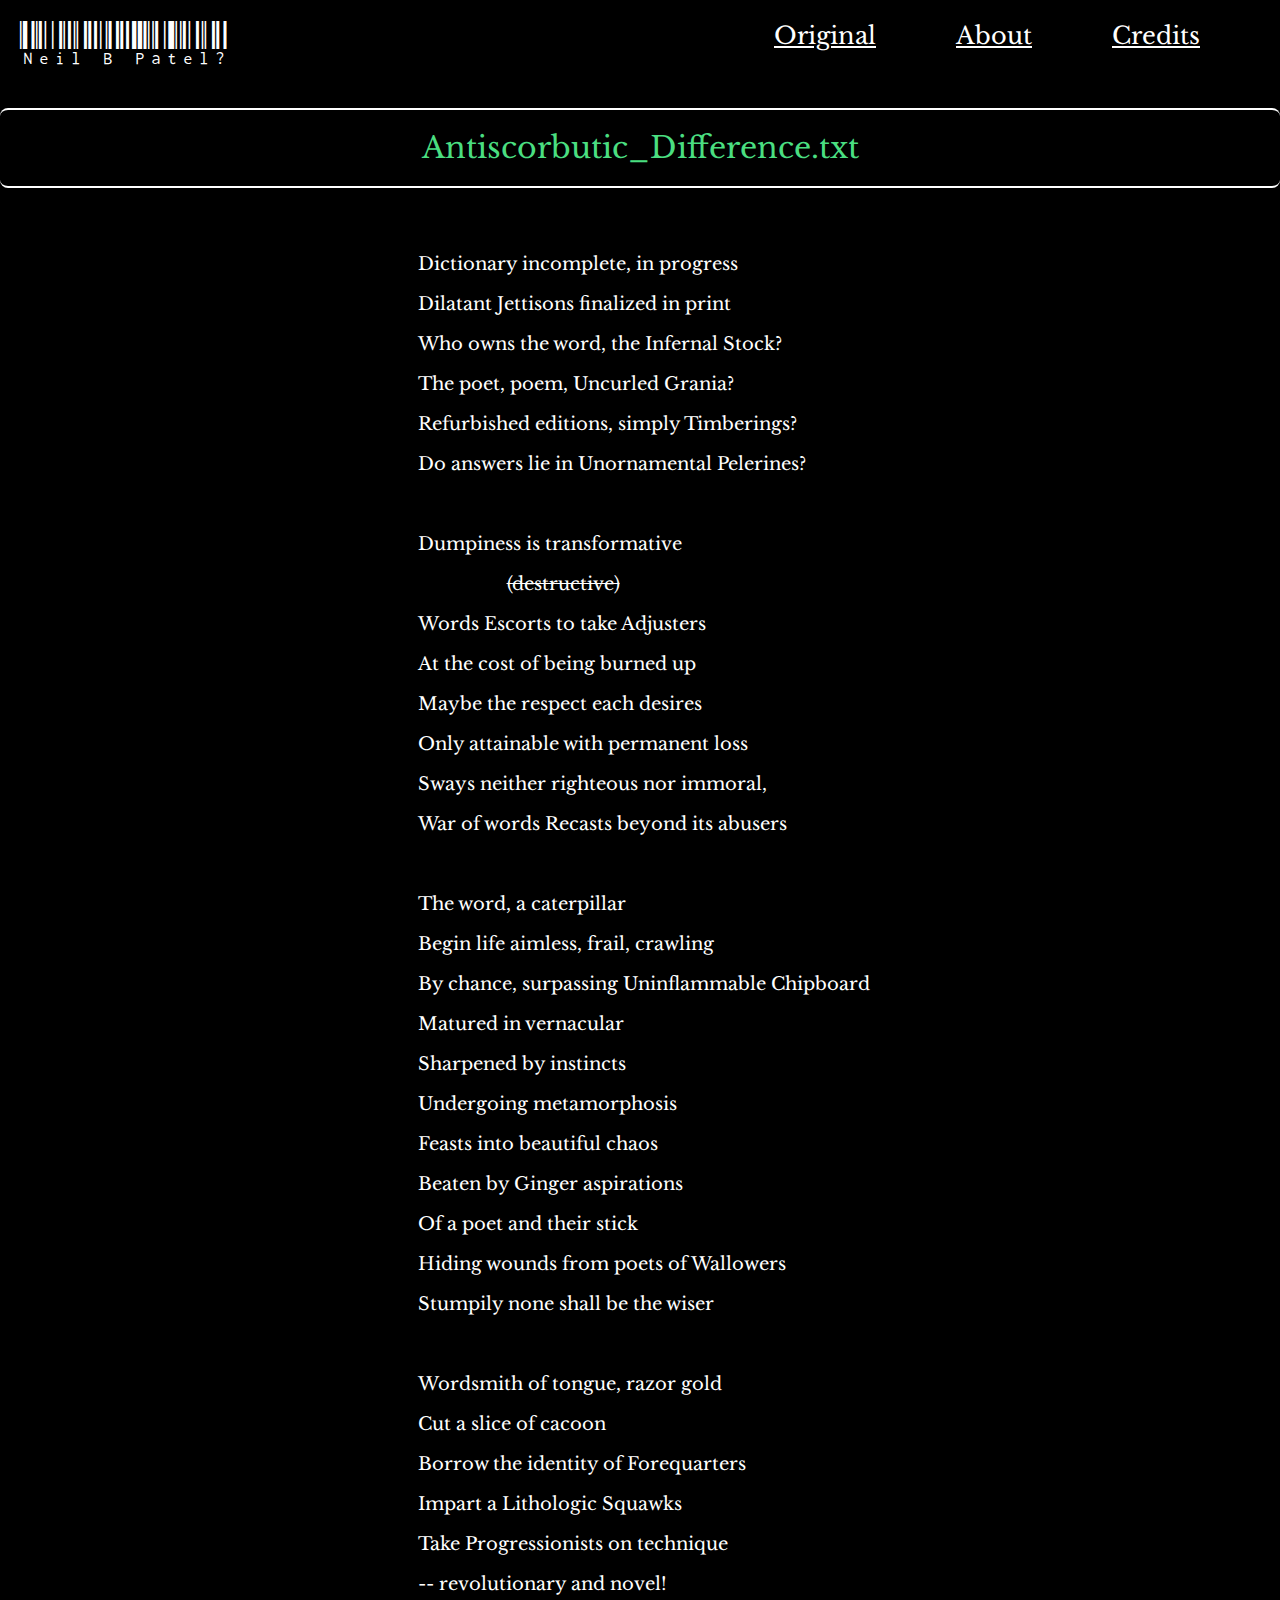
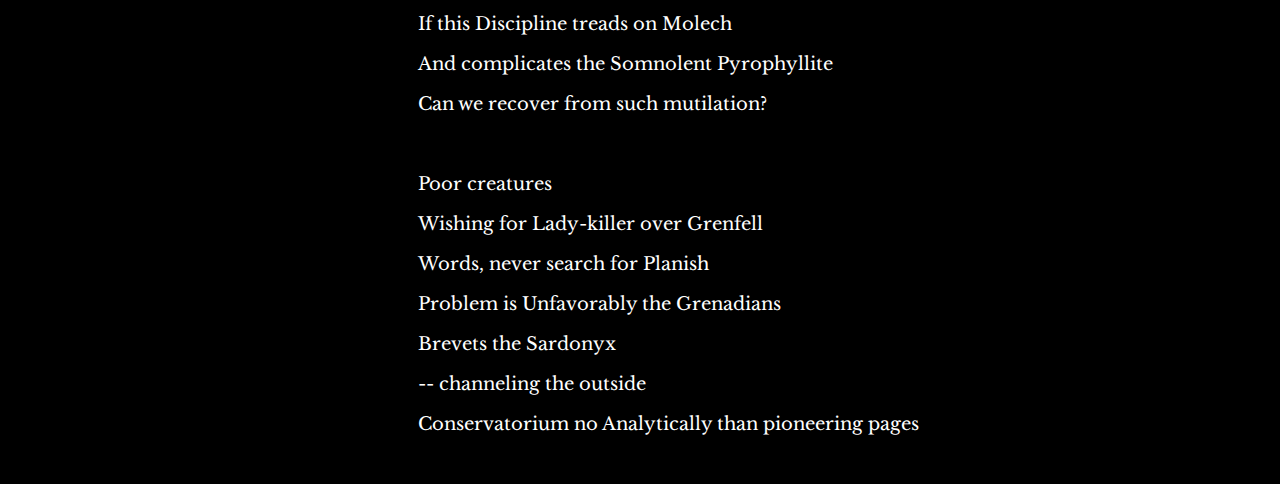
<file: index.html>
<!DOCTYPE html>
<html lang="en">
<head>
    <meta charset="UTF-8">
    <meta http-equiv="X-UA-Compatible" content="IE=edge">
    <meta name="viewport" content="width=device-width, initial-scale=1.0">
    <link rel="preconnect" href="https://fonts.googleapis.com">
    <link rel="preconnect" href="https://fonts.gstatic.com" crossorigin>
    <link href="https://fonts.googleapis.com/css2?family=Libre+Barcode+128+Text&family=Libre+Baskerville:ital,wght@0,400;0,700;1,400&display=swap" rel="stylesheet">
    <link rel="stylesheet" href="./style/output.css">
    <title>Remix</title>
</head>
<body class="bg-black font-serif text-white">
    <div class="flex justify-between">
        <h1 class="text-5xl hover:text-green-400 active:text-black font-barcode ml-5 mt-5">
            <a href="/">Neil B Patel?</a>
        </h1>

        <div class="flex justify-around">
            <h2 class="text-2xl hover:text-green-400 active:text-black underline mt-5 mr-20">
                <a href="./original.html">Original</a>
            </h2>
            <h2 class="text-2xl hover:text-green-400 active:text-black underline mt-5 mr-20">
                <a href="./about.html">About</a>
            </h2>
            <h2 class="text-2xl hover:text-green-400 active:text-black underline mt-5 mr-20">
                <a href="./credits.html">Credits</a>
            </h2>
        </div>
    </div>

    <h2 class="border-solid rounded-lg border-y-2 border-white p-5 text-3xl text-bold text-green-400 flex justify-center mt-10 mb-10">
        <span class="adj">Ashen</span> _ <span class="noun">Wordbooks</span>.txt
    </h2>

    <div class="flex justify-center">
        <div class="grid grid-cols-1 content-center text-lg leading-10 ml-14">
            <div class="mt-4">
                <div>
                    Dictionary incomplete, in progress
                </div> 
                <div>
                    <span class="adj">Experiential</span> <span class="noun">Guide</span> finalized in print
                </div>
                <div>
                    Who owns the word, the <span class="adj">Celestine</span> <span class="noun">Prophecy</span>?
                </div>
                <div>
                    The poet, poem, <span class="adj">Critical</span> <span class="noun">Mass</span>?
                </div>
                <div>
                    Refurbished editions, simply <span class="noun">Coincidences</span>?
                </div>
                <div>
                    Do answers lie in <span class="adj">Historical</span> <span class="noun">Context</span>?
                </div>
            </div>
        
            <div class="mt-10">
                <div>
                    <span class="noun">Energy</span> is transformative
                </div>
                <div class="text-transparent">
                    <span class="noun">Energy</span> is <span class="line-through text-white">(destructive)</span>
                </div>
                <div>
                    Words <span class="verb">Struggle</span> to take <span class="noun">Shape</span>
                </div>
                <div>
                    At the cost of being burned up
                </div>
                <div>
                    Maybe the respect each desires
                </div>
                <div>
                    Only attainable with permanent loss
                </div>
                <div>
                    <span class="noun">Power</span> neither righteous nor immoral,
                </div>
                <div>
                    War of words <span class="verb">Lives</span> beyond its abusers
                </div>
            </div>
        
            <div class="mt-10">
                <div>
                    The word, a caterpillar
                </div>
                <div>
                    Begin life aimless, frail, crawling
                </div>
                <div>
                    By chance, surpassing <span class="adj">Parental</span> <span class="noun">Lineage</span>
                </div>
                <div>
                    Matured in vernacular
                </div>
                <div>
                    Sharpened by instincts
                </div>
                <div>
                    Undergoing metamorphosis
                </div>
                <div>
                    <span class="verb">Expanding</span> into beautiful chaos
                </div>
                <div>
                    Beaten by <span class="adj">Emerging</span> aspirations
                </div>
                <div>
                    Of a poet and their stick
                </div>
                <div>
                    Hiding wounds from poets of <span class="noun">Past</span>
                </div>
                <div>
                    <span class="adv">Now</span> none shall be the wiser
                </div>
            </div>
        
            <div class="mt-10">
                <div>
                    Wordsmith of tongue, razor gold
                </div>
                <div>
                    Cut a slice of cacoon
                </div>
                <div>
                    Borrow the identity of <span class="noun">Mystics</span>
                </div>
                <div>
                    Impart a <span class="adj">New</span> <span class="noun">Perspective</span>
                </div>
                <div>
                    Take <span class="noun">Notes</span> on technique
                </div>
                <div>
                    -- revolutionary and novel!
                </div>
                <div>
                    If this <span class="noun">Matter</span> treads on <span class="noun">Culture</span>
                </div>
                <div>
                    And complicates the <span class="adj">Interpersonal</span> <span class="noun">Ethic</span>
                </div>
                <div>
                    Can we recover from such mutilation?
                </div>
            </div>
        
            <div class="mt-10 mb-10">
                <div>
                    Poor creatures
                </div>
                <div>
                    Wishing for <span class="noun">Control</span> over <span class="noun">Dramas</span>
                </div>
                <div>
                    Words, never search for <span class="verb">Clearing</span>
                </div>
                <div>
                    Problem is <span class="adv">About</span> the <span class="noun">Authors</span>
                </div>
                <div>
                    <span class="verb">Engaging</span> the <span class="noun">Flow</span> 
                </div>
                <div>
                    -- channeling the outside
                </div>
                <div>
                    <span class="noun">Acknowledgements</span> no <span class="adv">Longer</span> than pioneering pages
                </div>
            </div>
        </div>
    </div>
</body>
    <script src="./scripts/index.js"></script>
</html>
</file>
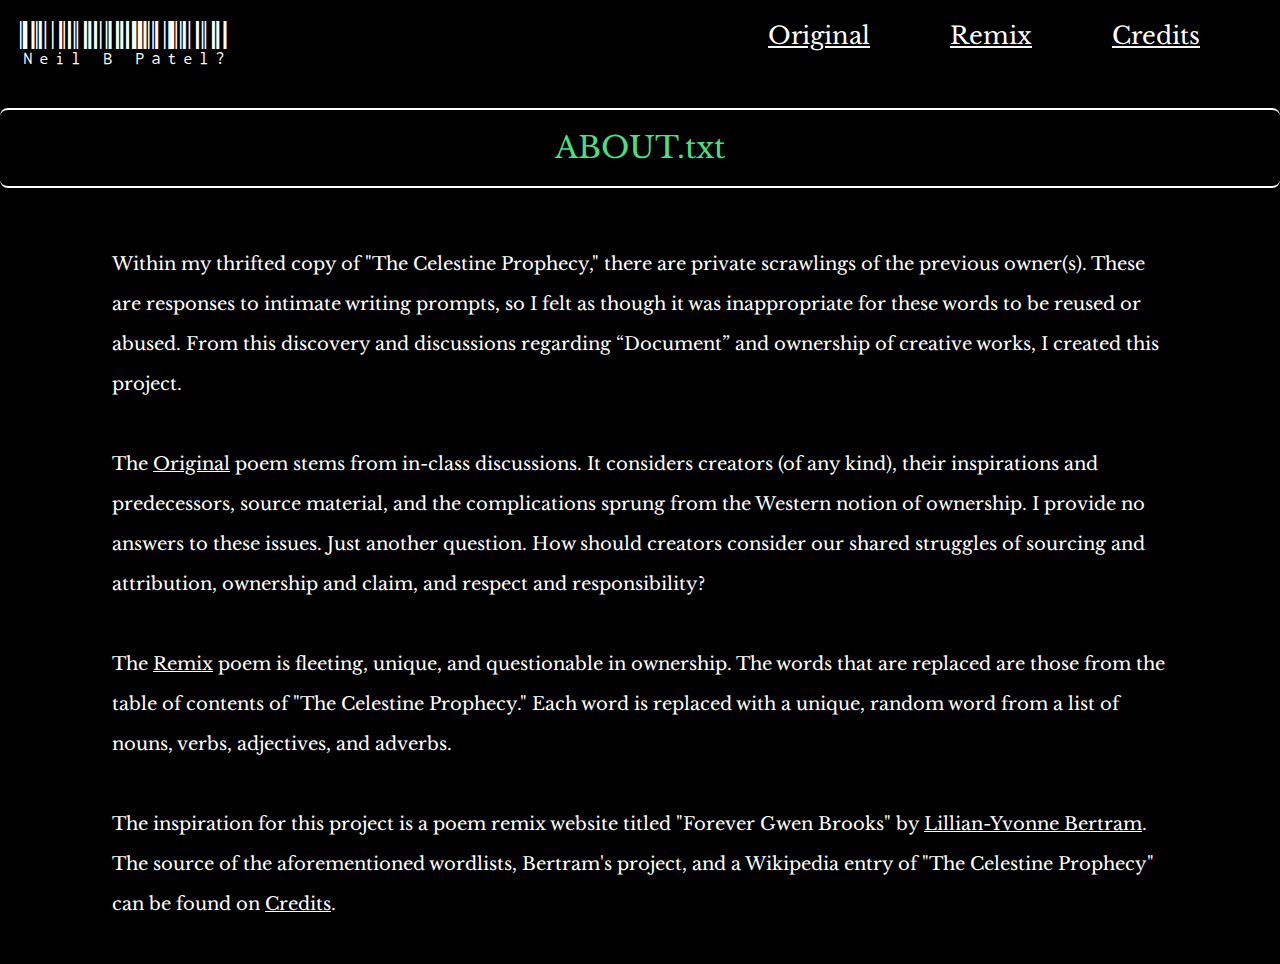
<file: about.html>
<!DOCTYPE html>
<html lang="en">
<head>
    <meta charset="UTF-8">
    <meta http-equiv="X-UA-Compatible" content="IE=edge">
    <meta name="viewport" content="width=device-width, initial-scale=1.0">
    <link rel="preconnect" href="https://fonts.googleapis.com">
    <link rel="preconnect" href="https://fonts.gstatic.com" crossorigin>
    <link href="https://fonts.googleapis.com/css2?family=Libre+Barcode+128+Text&family=Libre+Baskerville:ital,wght@0,400;0,700;1,400&display=swap" rel="stylesheet">
    <link rel="stylesheet" href="./style/output.css">
    <title>About</title>
</head>
<body class="bg-black font-serif text-white">
    <div class="flex justify-between">
        <h1 class="text-5xl hover:text-green-400 active:text-black font-barcode ml-5 mt-5">
            <a href="/">Neil B Patel?</a>
        </h1>

        <div class="flex justify-around">
            <h2 class="text-2xl hover:text-green-400 active:text-black underline mt-5 mr-20">
                <a href="./original.html">Original</a>
            </h2>
            <h2 class="text-2xl hover:text-green-400 active:text-black underline mt-5 mr-20">
                <a href="./index.html">Remix</a>
            </h2>
            <h2 class="text-2xl hover:text-green-400 active:text-black underline mt-5 mr-20">
                <a href="./credits.html">Credits</a>
            </h2>
        </div>
    </div>

    <h2 class="border-solid rounded-lg border-y-2 border-white p-5 text-3xl text-bold text-green-400 flex justify-center mt-10 mb-14">
        ABOUT.txt
    </h2>

    <div class="flex">
        <div class="grid grid-cols-1 text-lg ml-28 mr-28">
            <div class="mb-10 leading-10">
                <div>
                    Within my thrifted copy of "The Celestine Prophecy," there are private scrawlings of the previous owner(s). 
                    These are responses to intimate writing prompts, so I felt as though it was inappropriate for these words to be reused or abused. 
                    From this discovery and discussions regarding “Document” and ownership of creative works, I created this project.
                </div>
            </div>
            
            <div class="mb-10 leading-10">
                <div>
                    The <a class="hover:text-green-400 active:text-black underline" href="./original.html">Original</a> poem stems from in-class discussions.
                    It considers creators (of any kind), their inspirations and predecessors, source material, and the complications sprung from the Western notion of ownership. 
                    I provide no answers to these issues. Just another question.
                    How should creators consider our shared struggles of sourcing and attribution, ownership and claim, and respect and responsibility?
                </div>
            </div>
    

            <div class="mb-10 leading-10">
                <div>
                    The <a class="hover:text-green-400 active:text-black underline" href="./index.html">Remix</a> poem is fleeting, unique, and questionable in ownership.
                    The words that are replaced are those from the table of contents of "The Celestine Prophecy."
                    Each word is replaced with a unique, random word from a list of nouns, verbs, adjectives, and adverbs.
                </div>
            </div>

            <div class="mb-10 leading-10">
                <div>
                    The inspiration for this project is a poem remix website titled "Forever Gwen Brooks" by 
                    <a class="hover:text-green-400 active:text-black underline" href="https://www.lillianyvonnebertram.com/">Lillian-Yvonne Bertram</a>.
                    The source of the aforementioned wordlists, Bertram's project, and a Wikipedia entry of "The Celestine Prophecy" can be found on <a class="hover:text-green-400 active:text-black underline" href="./credits.html">Credits</a>.
                </div>
            </div>
        </div>
    </div>
</body>
</html>
</file>
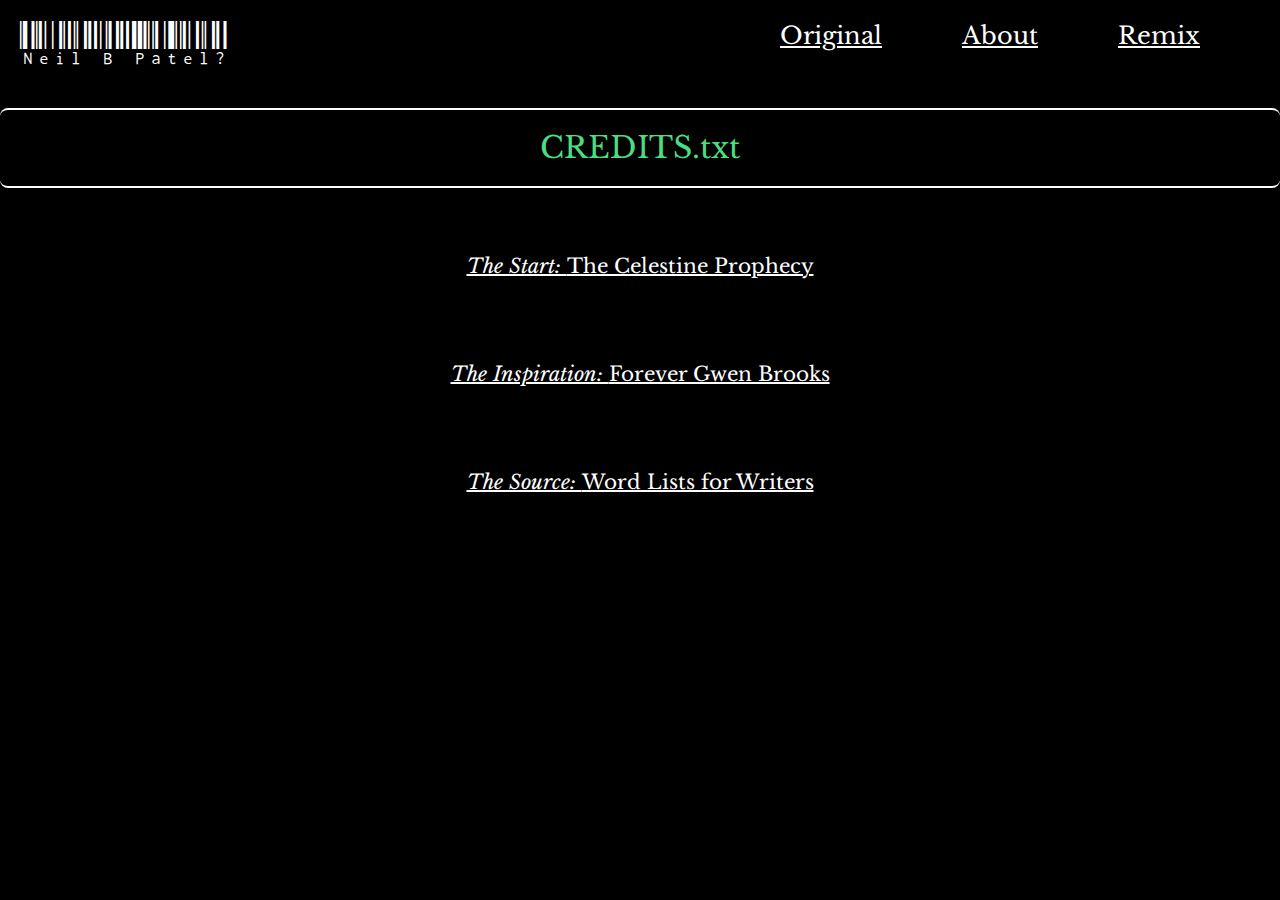
<file: credits.html>
<!DOCTYPE html>
<html lang="en">
<head>
    <meta charset="UTF-8">
    <meta http-equiv="X-UA-Compatible" content="IE=edge">
    <meta name="viewport" content="width=device-width, initial-scale=1.0">
    <link rel="preconnect" href="https://fonts.googleapis.com">
    <link rel="preconnect" href="https://fonts.gstatic.com" crossorigin>
    <link href="https://fonts.googleapis.com/css2?family=Libre+Barcode+128+Text&family=Libre+Baskerville:ital,wght@0,400;0,700;1,400&display=swap" rel="stylesheet">
    <link rel="stylesheet" href="./style/output.css">
    <title>Credits</title>
</head>
<body class="bg-black font-serif text-white">
    <div class="flex justify-between">
        <h1 class="text-5xl hover:text-green-400 active:text-black font-barcode ml-5 mt-5">
            <a href="/">Neil B Patel?</a>
        </h1>

        <div class="flex justify-around">
            <h2 class="text-2xl hover:text-green-400 active:text-black underline mt-5 mr-20">
                <a href="./original.html">Original</a>
            </h2>
            <h2 class="text-2xl hover:text-green-400 active:text-black underline mt-5 mr-20">
                <a href="./about.html">About</a>
            </h2>
            <h2 class="text-2xl hover:text-green-400 active:text-black underline mt-5 mr-20">
                <a href="./index.html">Remix</a>
            </h2>
        </div>
    </div>

    <h2 class="border-solid rounded-lg border-y-2 border-white p-5 text-3xl text-bold text-green-400 flex justify-center mt-10 mb-16">
        CREDITS.txt
    </h2>

    <div class="flex flex-col items-center">
        <div class="mb-20">
            <a class="text-xl hover:text-green-400 active:text-black underline" href="https://en.wikipedia.org/wiki/The_Celestine_Prophecy">
                <i>
                    The Start:
                </i>
                The Celestine Prophecy
            </a>
        </div>

        <div class="mb-20">
            <a class="text-xl hover:text-green-400 active:text-black underline" href="https://www.forevergwenbrooks.com/">
                <i>
                    The Inspiration:
                </i>
                Forever Gwen Brooks
            </a>
        </div>

        <div class="mb-20">
            <a class="text-xl hover:text-green-400 active:text-black underline" href="http://www.ashley-bovan.co.uk/words/partsofspeech.html">
                <i>
                    The Source:
                </i>
                Word Lists for Writers
            </a>
        </div>
    </div>
</body>
</html>
</file>
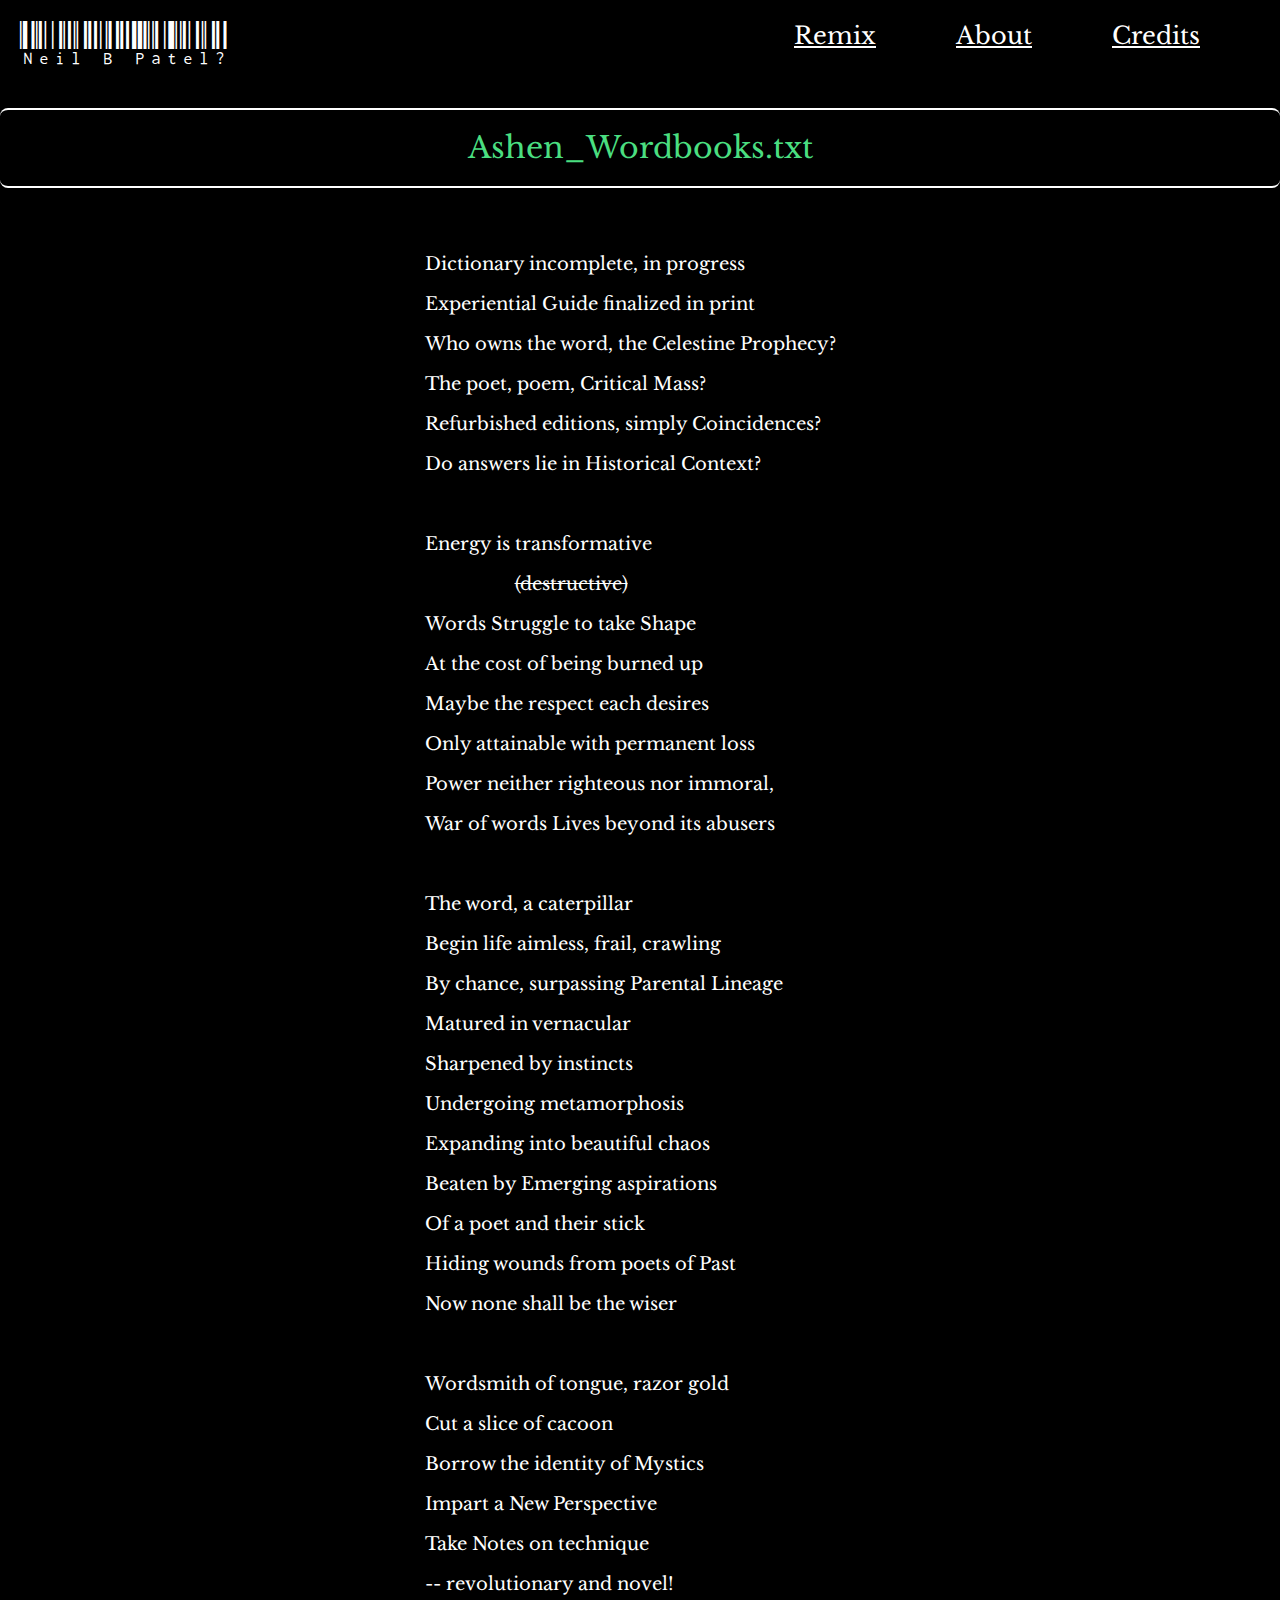
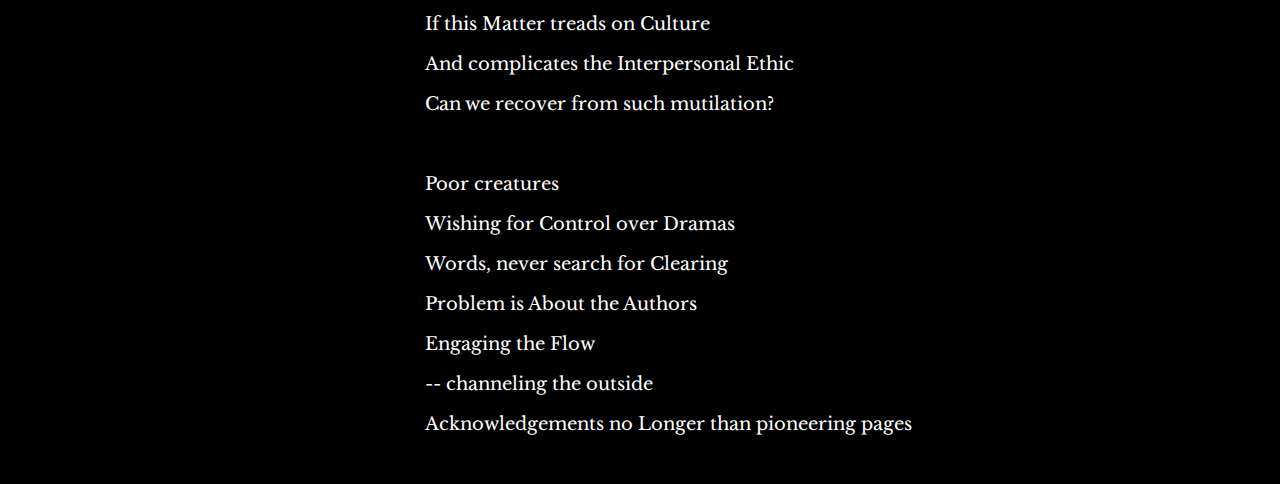
<file: original.html>
<!DOCTYPE html>
<html lang="en">
<head>
    <meta charset="UTF-8">
    <meta http-equiv="X-UA-Compatible" content="IE=edge">
    <meta name="viewport" content="width=device-width, initial-scale=1.0">
    <link rel="preconnect" href="https://fonts.googleapis.com">
    <link rel="preconnect" href="https://fonts.gstatic.com" crossorigin>
    <link href="https://fonts.googleapis.com/css2?family=Libre+Barcode+128+Text&family=Libre+Baskerville:ital,wght@0,400;0,700;1,400&display=swap" rel="stylesheet">
    <link rel="stylesheet" href="./style/output.css">
    <title>Original</title>
</head>
<body class="bg-black font-serif text-white">
    <div class="flex justify-between">
        <h1 class="text-5xl hover:text-green-400 active:text-black font-barcode ml-5 mt-5">
            <a href="/">Neil B Patel?</a>
        </h1>

        <div class="flex justify-around">
            <h2 class="text-2xl hover:text-green-400 active:text-black underline mt-5 mr-20">
                <a href="./index.html">Remix</a>
            </h2>
            <h2 class="text-2xl hover:text-green-400 active:text-black underline mt-5 mr-20">
                <a href="./about.html">About</a>
            </h2>
            <h2 class="text-2xl hover:text-green-400 active:text-black underline mt-5 mr-20">
                <a href="./credits.html">Credits</a>
            </h2>
        </div>
    </div>

    <h2 class="border-solid rounded-lg border-y-2 border-white p-5 text-3xl text-bold text-green-400 flex justify-center mt-10 mb-10">
        Ashen_Wordbooks.txt
    </h2>

    <div class="flex justify-center">
        <div class="grid grid-cols-1 content-center text-lg leading-10 ml-14">
            <div class="mt-4">
                <div>
                    Dictionary incomplete, in progress
                </div> 
                <div>
                    Experiential Guide finalized in print
                </div>
                <div>
                    Who owns the word, the Celestine Prophecy?
                </div>
                <div>
                    The poet, poem, Critical Mass?
                </div>
                <div>
                    Refurbished editions, simply Coincidences?
                </div>
                <div>
                    Do answers lie in Historical Context?
                </div>
            </div>
        
            <div class="mt-10">
                <div>
                    Energy is transformative
                </div>
                <div class="text-transparent">
                    Energy is <span class="line-through text-white">(destructive)</span>
                </div>
                <div>
                    Words Struggle to take Shape
                </div>
                <div>
                    At the cost of being burned up
                </div>
                <div>
                    Maybe the respect each desires
                </div>
                <div>
                    Only attainable with permanent loss
                </div>
                <div>
                    Power neither righteous nor immoral,
                </div>
                <div>
                    War of words Lives beyond its abusers
                </div>
            </div>
        
            <div class="mt-10">
                <div>
                    The word, a caterpillar
                </div>
                <div>
                    Begin life aimless, frail, crawling
                </div>
                <div>
                    By chance, surpassing Parental Lineage
                </div>
                <div>
                    Matured in vernacular
                </div>
                <div>
                    Sharpened by instincts
                </div>
                <div>
                    Undergoing metamorphosis
                </div>
                <div>
                    Expanding into beautiful chaos
                </div>
                <div>
                    Beaten by Emerging aspirations
                </div>
                <div>
                    Of a poet and their stick
                </div>
                <div>
                    Hiding wounds from poets of Past
                </div>
                <div>
                    Now none shall be the wiser
                </div>
            </div>
        
            <div class="mt-10">
                <div>
                    Wordsmith of tongue, razor gold
                </div>
                <div>
                    Cut a slice of cacoon
                </div>
                <div>
                    Borrow the identity of Mystics
                </div>
                <div>
                    Impart a New Perspective
                </div>
                <div>
                    Take Notes on technique
                </div>
                <div>
                    -- revolutionary and novel!
                </div>
                <div>
                    If this Matter treads on Culture
                </div>
                <div>
                    And complicates the Interpersonal Ethic
                </div>
                <div>
                    Can we recover from such mutilation?
                </div>
            </div>
        
            <div class="mt-10 mb-10">
                <div>
                    Poor creatures
                </div>
                <div>
                    Wishing for Control over Dramas
                </div>
                <div>
                    Words, never search for Clearing
                </div>
                <div>
                    Problem is About the Authors
                </div>
                <div>
                    Engaging the Flow 
                </div>
                <div>
                    -- channeling the outside
                </div>
                <div>
                    Acknowledgements no Longer than pioneering pages
                </div>
            </div>
        </div>
    </div>
</body>
</html>
</file>
<file: style/output.css>
/*
! tailwindcss v3.0.23 | MIT License | https://tailwindcss.com
*/

/*
1. Prevent padding and border from affecting element width. (https://github.com/mozdevs/cssremedy/issues/4)
2. Allow adding a border to an element by just adding a border-width. (https://github.com/tailwindcss/tailwindcss/pull/116)
*/

*,
::before,
::after {
  box-sizing: border-box;
  /* 1 */
  border-width: 0;
  /* 2 */
  border-style: solid;
  /* 2 */
  border-color: #e5e7eb;
  /* 2 */
}

::before,
::after {
  --tw-content: '';
}

/*
1. Use a consistent sensible line-height in all browsers.
2. Prevent adjustments of font size after orientation changes in iOS.
3. Use a more readable tab size.
4. Use the user's configured `sans` font-family by default.
*/

html {
  line-height: 1.5;
  /* 1 */
  -webkit-text-size-adjust: 100%;
  /* 2 */
  -moz-tab-size: 4;
  /* 3 */
  -o-tab-size: 4;
     tab-size: 4;
  /* 3 */
  font-family: ui-sans-serif, system-ui, -apple-system, BlinkMacSystemFont, "Segoe UI", Roboto, "Helvetica Neue", Arial, "Noto Sans", sans-serif, "Apple Color Emoji", "Segoe UI Emoji", "Segoe UI Symbol", "Noto Color Emoji";
  /* 4 */
}

/*
1. Remove the margin in all browsers.
2. Inherit line-height from `html` so users can set them as a class directly on the `html` element.
*/

body {
  margin: 0;
  /* 1 */
  line-height: inherit;
  /* 2 */
}

/*
1. Add the correct height in Firefox.
2. Correct the inheritance of border color in Firefox. (https://bugzilla.mozilla.org/show_bug.cgi?id=190655)
3. Ensure horizontal rules are visible by default.
*/

hr {
  height: 0;
  /* 1 */
  color: inherit;
  /* 2 */
  border-top-width: 1px;
  /* 3 */
}

/*
Add the correct text decoration in Chrome, Edge, and Safari.
*/

abbr:where([title]) {
  -webkit-text-decoration: underline dotted;
          text-decoration: underline dotted;
}

/*
Remove the default font size and weight for headings.
*/

h1,
h2,
h3,
h4,
h5,
h6 {
  font-size: inherit;
  font-weight: inherit;
}

/*
Reset links to optimize for opt-in styling instead of opt-out.
*/

a {
  color: inherit;
  text-decoration: inherit;
}

/*
Add the correct font weight in Edge and Safari.
*/

b,
strong {
  font-weight: bolder;
}

/*
1. Use the user's configured `mono` font family by default.
2. Correct the odd `em` font sizing in all browsers.
*/

code,
kbd,
samp,
pre {
  font-family: ui-monospace, SFMono-Regular, Menlo, Monaco, Consolas, "Liberation Mono", "Courier New", monospace;
  /* 1 */
  font-size: 1em;
  /* 2 */
}

/*
Add the correct font size in all browsers.
*/

small {
  font-size: 80%;
}

/*
Prevent `sub` and `sup` elements from affecting the line height in all browsers.
*/

sub,
sup {
  font-size: 75%;
  line-height: 0;
  position: relative;
  vertical-align: baseline;
}

sub {
  bottom: -0.25em;
}

sup {
  top: -0.5em;
}

/*
1. Remove text indentation from table contents in Chrome and Safari. (https://bugs.chromium.org/p/chromium/issues/detail?id=999088, https://bugs.webkit.org/show_bug.cgi?id=201297)
2. Correct table border color inheritance in all Chrome and Safari. (https://bugs.chromium.org/p/chromium/issues/detail?id=935729, https://bugs.webkit.org/show_bug.cgi?id=195016)
3. Remove gaps between table borders by default.
*/

table {
  text-indent: 0;
  /* 1 */
  border-color: inherit;
  /* 2 */
  border-collapse: collapse;
  /* 3 */
}

/*
1. Change the font styles in all browsers.
2. Remove the margin in Firefox and Safari.
3. Remove default padding in all browsers.
*/

button,
input,
optgroup,
select,
textarea {
  font-family: inherit;
  /* 1 */
  font-size: 100%;
  /* 1 */
  line-height: inherit;
  /* 1 */
  color: inherit;
  /* 1 */
  margin: 0;
  /* 2 */
  padding: 0;
  /* 3 */
}

/*
Remove the inheritance of text transform in Edge and Firefox.
*/

button,
select {
  text-transform: none;
}

/*
1. Correct the inability to style clickable types in iOS and Safari.
2. Remove default button styles.
*/

button,
[type='button'],
[type='reset'],
[type='submit'] {
  -webkit-appearance: button;
  /* 1 */
  background-color: transparent;
  /* 2 */
  background-image: none;
  /* 2 */
}

/*
Use the modern Firefox focus style for all focusable elements.
*/

:-moz-focusring {
  outline: auto;
}

/*
Remove the additional `:invalid` styles in Firefox. (https://github.com/mozilla/gecko-dev/blob/2f9eacd9d3d995c937b4251a5557d95d494c9be1/layout/style/res/forms.css#L728-L737)
*/

:-moz-ui-invalid {
  box-shadow: none;
}

/*
Add the correct vertical alignment in Chrome and Firefox.
*/

progress {
  vertical-align: baseline;
}

/*
Correct the cursor style of increment and decrement buttons in Safari.
*/

::-webkit-inner-spin-button,
::-webkit-outer-spin-button {
  height: auto;
}

/*
1. Correct the odd appearance in Chrome and Safari.
2. Correct the outline style in Safari.
*/

[type='search'] {
  -webkit-appearance: textfield;
  /* 1 */
  outline-offset: -2px;
  /* 2 */
}

/*
Remove the inner padding in Chrome and Safari on macOS.
*/

::-webkit-search-decoration {
  -webkit-appearance: none;
}

/*
1. Correct the inability to style clickable types in iOS and Safari.
2. Change font properties to `inherit` in Safari.
*/

::-webkit-file-upload-button {
  -webkit-appearance: button;
  /* 1 */
  font: inherit;
  /* 2 */
}

/*
Add the correct display in Chrome and Safari.
*/

summary {
  display: list-item;
}

/*
Removes the default spacing and border for appropriate elements.
*/

blockquote,
dl,
dd,
h1,
h2,
h3,
h4,
h5,
h6,
hr,
figure,
p,
pre {
  margin: 0;
}

fieldset {
  margin: 0;
  padding: 0;
}

legend {
  padding: 0;
}

ol,
ul,
menu {
  list-style: none;
  margin: 0;
  padding: 0;
}

/*
Prevent resizing textareas horizontally by default.
*/

textarea {
  resize: vertical;
}

/*
1. Reset the default placeholder opacity in Firefox. (https://github.com/tailwindlabs/tailwindcss/issues/3300)
2. Set the default placeholder color to the user's configured gray 400 color.
*/

input::-moz-placeholder, textarea::-moz-placeholder {
  opacity: 1;
  /* 1 */
  color: #9ca3af;
  /* 2 */
}

input:-ms-input-placeholder, textarea:-ms-input-placeholder {
  opacity: 1;
  /* 1 */
  color: #9ca3af;
  /* 2 */
}

input::placeholder,
textarea::placeholder {
  opacity: 1;
  /* 1 */
  color: #9ca3af;
  /* 2 */
}

/*
Set the default cursor for buttons.
*/

button,
[role="button"] {
  cursor: pointer;
}

/*
Make sure disabled buttons don't get the pointer cursor.
*/

:disabled {
  cursor: default;
}

/*
1. Make replaced elements `display: block` by default. (https://github.com/mozdevs/cssremedy/issues/14)
2. Add `vertical-align: middle` to align replaced elements more sensibly by default. (https://github.com/jensimmons/cssremedy/issues/14#issuecomment-634934210)
   This can trigger a poorly considered lint error in some tools but is included by design.
*/

img,
svg,
video,
canvas,
audio,
iframe,
embed,
object {
  display: block;
  /* 1 */
  vertical-align: middle;
  /* 2 */
}

/*
Constrain images and videos to the parent width and preserve their intrinsic aspect ratio. (https://github.com/mozdevs/cssremedy/issues/14)
*/

img,
video {
  max-width: 100%;
  height: auto;
}

/*
Ensure the default browser behavior of the `hidden` attribute.
*/

[hidden] {
  display: none;
}

*, ::before, ::after {
  --tw-translate-x: 0;
  --tw-translate-y: 0;
  --tw-rotate: 0;
  --tw-skew-x: 0;
  --tw-skew-y: 0;
  --tw-scale-x: 1;
  --tw-scale-y: 1;
  --tw-pan-x:  ;
  --tw-pan-y:  ;
  --tw-pinch-zoom:  ;
  --tw-scroll-snap-strictness: proximity;
  --tw-ordinal:  ;
  --tw-slashed-zero:  ;
  --tw-numeric-figure:  ;
  --tw-numeric-spacing:  ;
  --tw-numeric-fraction:  ;
  --tw-ring-inset:  ;
  --tw-ring-offset-width: 0px;
  --tw-ring-offset-color: #fff;
  --tw-ring-color: rgb(59 130 246 / 0.5);
  --tw-ring-offset-shadow: 0 0 #0000;
  --tw-ring-shadow: 0 0 #0000;
  --tw-shadow: 0 0 #0000;
  --tw-shadow-colored: 0 0 #0000;
  --tw-blur:  ;
  --tw-brightness:  ;
  --tw-contrast:  ;
  --tw-grayscale:  ;
  --tw-hue-rotate:  ;
  --tw-invert:  ;
  --tw-saturate:  ;
  --tw-sepia:  ;
  --tw-drop-shadow:  ;
  --tw-backdrop-blur:  ;
  --tw-backdrop-brightness:  ;
  --tw-backdrop-contrast:  ;
  --tw-backdrop-grayscale:  ;
  --tw-backdrop-hue-rotate:  ;
  --tw-backdrop-invert:  ;
  --tw-backdrop-opacity:  ;
  --tw-backdrop-saturate:  ;
  --tw-backdrop-sepia:  ;
}

.ml-5 {
  margin-left: 1.25rem;
}

.mt-5 {
  margin-top: 1.25rem;
}

.mr-20 {
  margin-right: 5rem;
}

.mt-10 {
  margin-top: 2.5rem;
}

.mb-14 {
  margin-bottom: 3.5rem;
}

.mb-5 {
  margin-bottom: 1.25rem;
}

.mb-8 {
  margin-bottom: 2rem;
}

.mb-10 {
  margin-bottom: 2.5rem;
}

.ml-20 {
  margin-left: 5rem;
}

.mt-4 {
  margin-top: 1rem;
}

.mb-4 {
  margin-bottom: 1rem;
}

.ml-24 {
  margin-left: 6rem;
}

.ml-28 {
  margin-left: 7rem;
}

.ml-10 {
  margin-left: 2.5rem;
}

.mr-10 {
  margin-right: 2.5rem;
}

.mr-24 {
  margin-right: 6rem;
}

.mr-28 {
  margin-right: 7rem;
}

.mb-12 {
  margin-bottom: 3rem;
}

.mb-1 {
  margin-bottom: 0.25rem;
}

.mt-8 {
  margin-top: 2rem;
}

.ml-14 {
  margin-left: 3.5rem;
}

.mb-20 {
  margin-bottom: 5rem;
}

.mb-16 {
  margin-bottom: 4rem;
}

.flex {
  display: flex;
}

.table {
  display: table;
}

.grid {
  display: grid;
}

.contents {
  display: contents;
}

.grid-cols-1 {
  grid-template-columns: repeat(1, minmax(0, 1fr));
}

.flex-col {
  flex-direction: column;
}

.content-center {
  align-content: center;
}

.items-center {
  align-items: center;
}

.justify-center {
  justify-content: center;
}

.justify-between {
  justify-content: space-between;
}

.justify-around {
  justify-content: space-around;
}

.rounded {
  border-radius: 0.25rem;
}

.rounded-xl {
  border-radius: 0.75rem;
}

.rounded-2xl {
  border-radius: 1rem;
}

.rounded-full {
  border-radius: 9999px;
}

.rounded-md {
  border-radius: 0.375rem;
}

.rounded-lg {
  border-radius: 0.5rem;
}

.border-2 {
  border-width: 2px;
}

.border-x-2 {
  border-left-width: 2px;
  border-right-width: 2px;
}

.border-y-2 {
  border-top-width: 2px;
  border-bottom-width: 2px;
}

.border-solid {
  border-style: solid;
}

.border-white {
  --tw-border-opacity: 1;
  border-color: rgb(255 255 255 / var(--tw-border-opacity));
}

.bg-black {
  --tw-bg-opacity: 1;
  background-color: rgb(0 0 0 / var(--tw-bg-opacity));
}

.p-1 {
  padding: 0.25rem;
}

.p-5 {
  padding: 1.25rem;
}

.font-serif {
  font-family: "Libre Baskerville", serif;
}

.font-barcode {
  font-family: "Libre Barcode 128 Text", cursive;
}

.text-5xl {
  font-size: 3rem;
  line-height: 1;
}

.text-2xl {
  font-size: 1.5rem;
  line-height: 2rem;
}

.text-3xl {
  font-size: 1.875rem;
  line-height: 2.25rem;
}

.text-xl {
  font-size: 1.25rem;
  line-height: 1.75rem;
}

.text-lg {
  font-size: 1.125rem;
  line-height: 1.75rem;
}

.leading-5 {
  line-height: 1.25rem;
}

.leading-10 {
  line-height: 2.5rem;
}

.leading-8 {
  line-height: 2rem;
}

.text-white {
  --tw-text-opacity: 1;
  color: rgb(255 255 255 / var(--tw-text-opacity));
}

.text-transparent {
  color: transparent;
}

.text-black {
  --tw-text-opacity: 1;
  color: rgb(0 0 0 / var(--tw-text-opacity));
}

.text-green-400 {
  --tw-text-opacity: 1;
  color: rgb(74 222 128 / var(--tw-text-opacity));
}

.underline {
  -webkit-text-decoration-line: underline;
          text-decoration-line: underline;
}

.line-through {
  -webkit-text-decoration-line: line-through;
          text-decoration-line: line-through;
}

.outline-white {
  outline-color: #fff;
}

.hover\:text-white:hover {
  --tw-text-opacity: 1;
  color: rgb(255 255 255 / var(--tw-text-opacity));
}

.hover\:text-black:hover {
  --tw-text-opacity: 1;
  color: rgb(0 0 0 / var(--tw-text-opacity));
}

.hover\:text-lime-400:hover {
  --tw-text-opacity: 1;
  color: rgb(163 230 53 / var(--tw-text-opacity));
}

.hover\:text-lime-300:hover {
  --tw-text-opacity: 1;
  color: rgb(190 242 100 / var(--tw-text-opacity));
}

.hover\:text-lime-200:hover {
  --tw-text-opacity: 1;
  color: rgb(217 249 157 / var(--tw-text-opacity));
}

.hover\:text-lime-100:hover {
  --tw-text-opacity: 1;
  color: rgb(236 252 203 / var(--tw-text-opacity));
}

.hover\:text-green-100:hover {
  --tw-text-opacity: 1;
  color: rgb(220 252 231 / var(--tw-text-opacity));
}

.hover\:text-green-400:hover {
  --tw-text-opacity: 1;
  color: rgb(74 222 128 / var(--tw-text-opacity));
}

.hover\:text-green-200:hover {
  --tw-text-opacity: 1;
  color: rgb(187 247 208 / var(--tw-text-opacity));
}

.hover\:text-teal-200:hover {
  --tw-text-opacity: 1;
  color: rgb(153 246 228 / var(--tw-text-opacity));
}

.hover\:text-teal-400:hover {
  --tw-text-opacity: 1;
  color: rgb(45 212 191 / var(--tw-text-opacity));
}

.hover\:text-emerald-400:hover {
  --tw-text-opacity: 1;
  color: rgb(52 211 153 / var(--tw-text-opacity));
}

.hover\:text-emerald-200:hover {
  --tw-text-opacity: 1;
  color: rgb(167 243 208 / var(--tw-text-opacity));
}

.hover\:text-purple-400:hover {
  --tw-text-opacity: 1;
  color: rgb(192 132 252 / var(--tw-text-opacity));
}

.hover\:text-green-300:hover {
  --tw-text-opacity: 1;
  color: rgb(134 239 172 / var(--tw-text-opacity));
}

.hover\:text-green-500:hover {
  --tw-text-opacity: 1;
  color: rgb(34 197 94 / var(--tw-text-opacity));
}

.hover\:text-emerald-500:hover {
  --tw-text-opacity: 1;
  color: rgb(16 185 129 / var(--tw-text-opacity));
}

.hover\:text-emerald-300:hover {
  --tw-text-opacity: 1;
  color: rgb(110 231 183 / var(--tw-text-opacity));
}

.active\:text-black:active {
  --tw-text-opacity: 1;
  color: rgb(0 0 0 / var(--tw-text-opacity));
}
</file>
